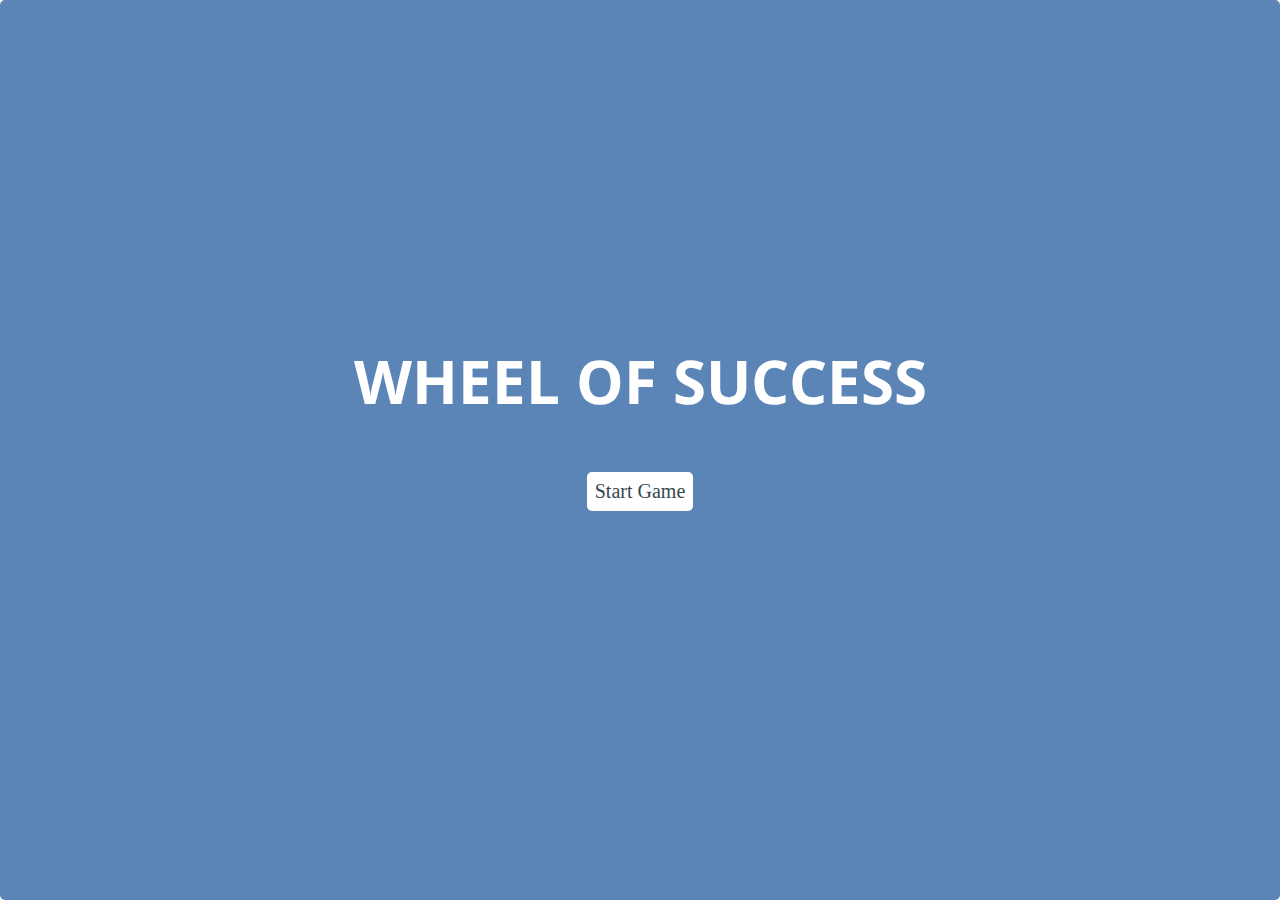
<file: index.html>
<!DOCTYPE html>
<html lang="en">
  <head>
    <meta charset="utf-8">
    <title>Wheel of Success!</title>
    <meta name="viewport" content="width=device-width, initial-scale=1.0">
    <link href="css/styles.css" rel="stylesheet">
  </head>
  <body>
    <div class="main-container">
      <div id="overlay" class="start">
        <h2 id="title" class="title">Wheel of Success</h2>
        <a id="btn_reset" class="btn__reset">Start Game</a>
      </div>

      <div id="banner" class="section">
        <h2 class="header">Wheel of Success</h2>
      </div>

      <div id="phrase" class="section">
        <ul></ul>
      </div>
      <div id="qwerty" class="section">
        <div class="keyrow">
          <button>q</button><button>w</button><button>e</button><button>r</button><button>t</button><button>y</button><button>u</button><button>i</button><button>o</button><button>p</button>
        </div>
        <div class="keyrow">
          <button>a</button><button>s</button><button>d</button><button>f</button><button>g</button><button>h</button><button>j</button><button>k</button><button>l</button>
        </div>
        <div class="keyrow">
          <button>z</button><button>x</button><button>c</button><button>v</button><button>b</button><button>n</button><button>m</button>
        </div>
      </div>

      <div id="scoreboard" class="section">
        <ol id="lives">
          <li class="tries"><img src="images/liveHeart.png" alt="Solid navy blue heart indicating one try" height="35" width="30"></li>
          <li class="tries"><img src="images/liveHeart.png" alt="Solid navy blue heart indicating one try" height="35" width="30"></li>
          <li class="tries"><img src="images/liveHeart.png" alt="Solid navy blue heart indicating one try" height="35" width="30"></li>
          <li class="tries"><img src="images/liveHeart.png" alt="Solid navy blue heart indicating one try" height="35" width="30"></li>
          <li class="tries"><img src="images/liveHeart.png" alt="Solid navy blue heart indicating one try" height="35" width="30"></li>
        </ol>
      </div>
    </div>
    <script src="app.js"></script>
  </body>
</html>
</file>
<file: css/styles.css>
/* Main styles */
@import url('https://fonts.googleapis.com/css?family=Open+Sans:400,700&Roboto:300');

/* Variables */

:root {
  --color-win: #78CF82;
  --color-lose: #D94545;
  --color-start: #5b85b7;
  --color-neutral: #445069;
  --color-neutral-light: #D2D2D2;
  --color-keys: #37474F;
  --color-keys-light: #E5E5E5;
  --font-size-large: 60px;
  --font-size-medium: 20px;
  --transition: all .2s ease-in-out;
}

/* main */

* {
  box-sizing: border-box;
}

body {
  justify-content: space-evenly;
  flex-direction: column;
  display: flex;
  height: 100vh;
}

li, ol, ul {
  padding: 0;
  display: inline-block;
}

h2 {
  margin: 0;
  text-transform: uppercase;
  font-family: 'Open Sans', sans-serif;
  font-size: var(--font-size-large);
  margin: 0;
}

button {
  margin: 6px;
  border: 1px solid transparent;
  padding: .5rem 1rem;
  color: var(--color-keys);
  font-size: var(--font-size-medium);
  background-color: var(--color-keys-light);
  border-radius: 5px;
  -webkit-transition: var(--transition);
  -o-transition: var(--transition);
  transition: var(--transition);
}

.main-container {
  display: flex;
  flex-direction: column;
  justify-content: space-around;
  height: 100%;
  max-height: 900px;
  text-align: center;
}

.section {
  width: 100%;
  padding: 10px;
}

/* Title */

.header {
  color: var(--color-start);
}

/* Phrase */

.letter {
  font-size: var(--font-size-medium);
  height: 65px;
  width: 65px;
  padding: 20px 1px 0 1px;
  margin-right: 2px;
  color: transparent;
  background: var(--color-neutral-light);
  border-radius: 5px;
  text-transform: uppercase;
}

.space {
  width: 15px;
}

.show {
  color: #FFFFFF;
  background-color: #5b85b7;
  transition: background 2s ease-in;
  animation: show 2s;
}

@keyframes show {
  0% {
    transform: rotateX(0);
  }
  50% {
    background: #333;
    color: #333;
  }
  100% {
    transform: rotateX(360deg);
  }
}

/* Keyboard */

.keyrow {
  display: flex;
  justify-content: center;
}

.chosen {
  background: var(--color-neutral);
  border-radius: 5px;
  font-size: var(--font-size-medium);
  color: #FFFFFF;
}

.btn__reset, .new__game {
  padding: 8px;
  margin: 50px auto;
  background: #FFFFFF;
  border-radius: 5px;
  font-size: var(--font-size-medium);
}

/* Overlay */

#overlay {
  display: flex;
  flex-direction: column;
  position: fixed;
  color: #FFFFFF;
  justify-content: center;
  top: 0;
  bottom: 0;
  left: 0;
  right: 0;
  border-radius: 5px;
}

.title {
  color: #FFF;
}

.start {
  background-color: var(--color-start);
}

.start a {
  color: var(--color-keys);
}

.win {
  background-color: var(--color-win);
}

.win a {
  color: var(--color-win);
}

.lose {
  background-color: var(--color-lose);
}

.lose a {
  color: var(--color-lose);
}
</file>
